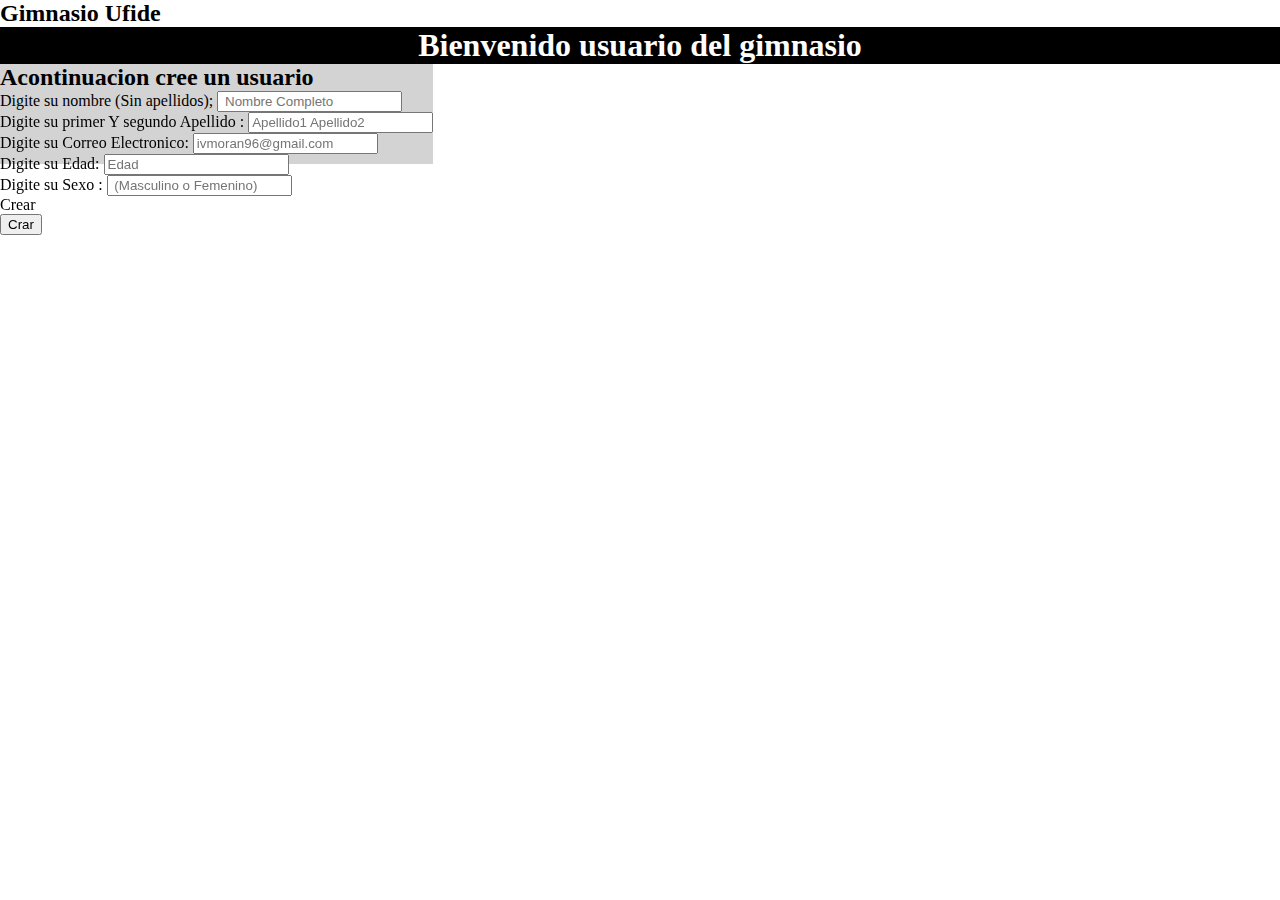
<file: src/main/resources/static/index.html>
<!DOCTYPE html>
<!--
Click nbfs://nbhost/SystemFileSystem/Templates/Licenses/license-default.txt to change this license
Click nbfs://nbhost/SystemFileSystem/Templates/Other/html.html to edit this template
-->
<html>
    <head>
        <title>Gimnasio UFide</title>
        <meta charset="UTF-8">
        <meta name="viewport" content="width=device-width, initial-scale=1.0">
        <link href="tema.css" rel="stylesheet" type="text/css"/>
    </head>
    <body>
        <h2>Gimnasio Ufide</h2>
    </body>
    <h1 style="text-align: center; background-color: black;color: white">Bienvenido usuario del gimnasio</h1>
    
    <article><header><h2> Acontinuacion cree un usuario </h2>
    <form action="Confirmation.jsp" method="post">
        <label>Digite su nombre (Sin apellidos); </label>
        <input type="text" name="nombre" placeholder=" Nombre Completo"><br/>
        
        <label>Digite su primer Y segundo Apellido : </label>
         <input type="text" name="apellido" placeholder="Apellido1 Apellido2"><br/>
        
        <label>Digite su Correo Electronico: </label>
         <input type="email" name="correo" placeholder="ivmoran96@gmail.com"><br/>
         
         <label>Digite su Edad: </label>
         <input type="number" name="edad" placeholder="Edad"><br/>
                
         <label>Digite su Sexo : </label>
         <input type="text" name="Sexo" placeholder=" (Masculino o Femenino)"><br/>
         
          <label>Crear</label><br/>
          <input type= "submit" name ="Crear" value="Crar"><br/>
        
    </form> 
</article>
</html>
</file>
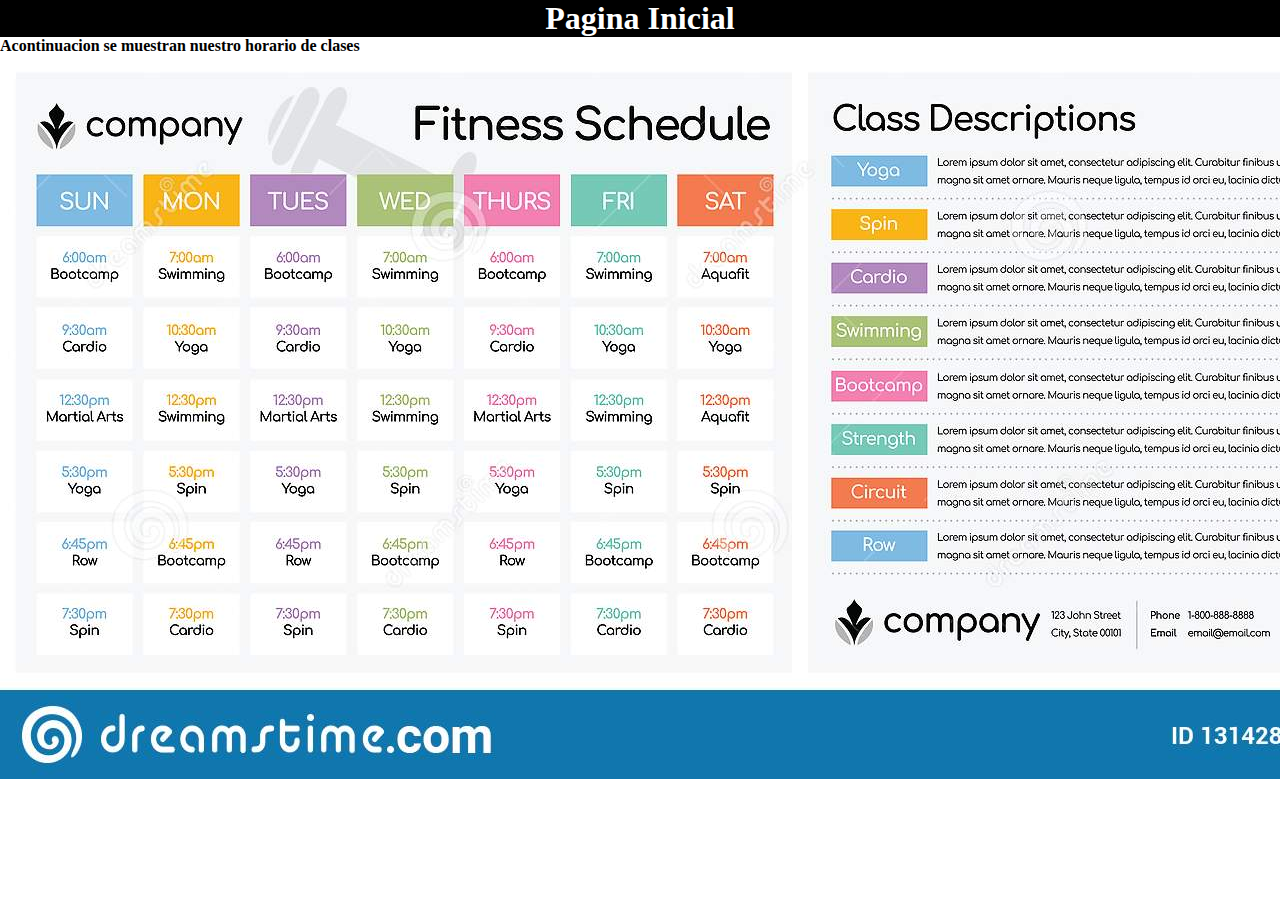
<file: src/main/resources/static/home.html>
<!DOCTYPE html>
<!--
Click nbfs://nbhost/SystemFileSystem/Templates/Licenses/license-default.txt to change this license
Click nbfs://nbhost/SystemFileSystem/Templates/Other/html.html to edit this template
-->
<html>
    <head>
        <title>Gimnasio Ufide</title>
        <meta charset="UTF-8">
        <meta name="viewport" content="width=device-width, initial-scale=1.0">
        <link href="tema.css" rel="stylesheet" type="text/css"/>
    </head>
    <body>
        <h1 style="text-align: center; background-color: black;color: white">Pagina Inicial</h1>
        <label style="text-indent: center"> <strong>Acontinuacion se muestran nuestro horario de clases</strong></label> 
        <img src="horario-para-las-clases-en-un-gimnasio-del-club-de-fitness-131428886.jpg" alt=""/>
        
        
            
    </body>
</html>
</file>
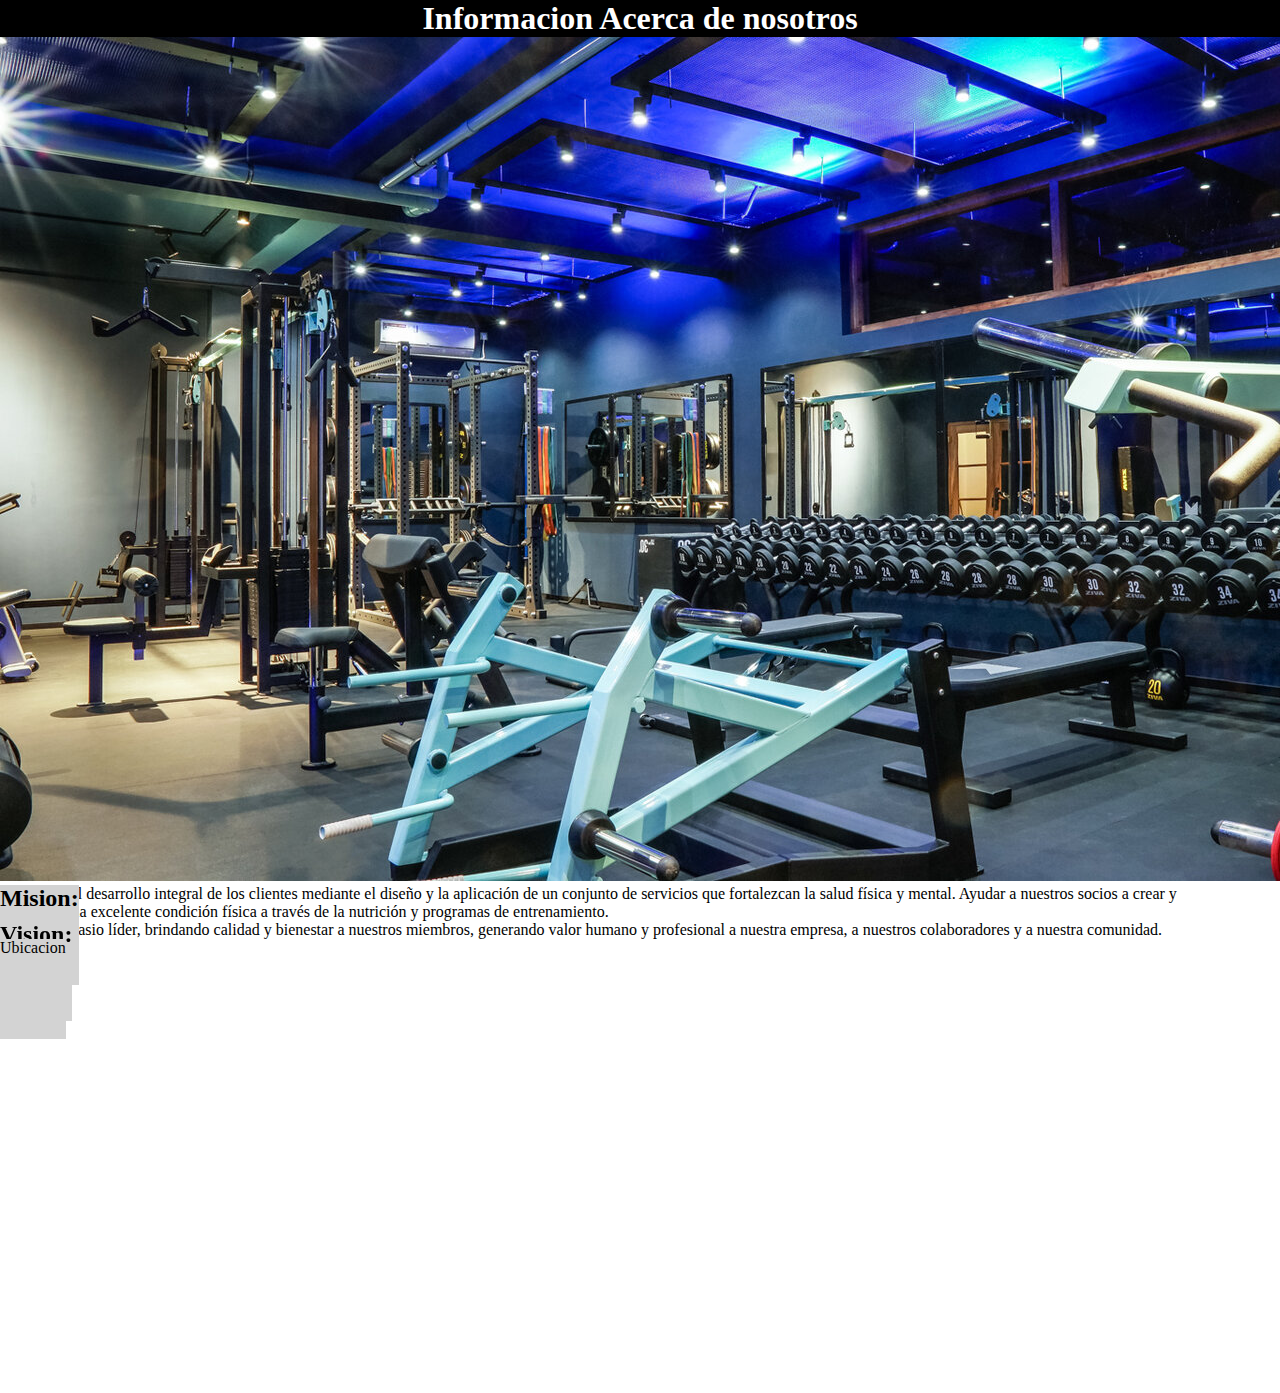
<file: src/main/resources/static/Informacion.html>
<!DOCTYPE html>
<!--
Click nbfs://nbhost/SystemFileSystem/Templates/Licenses/license-default.txt to change this license
Click nbfs://nbhost/SystemFileSystem/Templates/Other/html.html to edit this template
-->
<html>
    <head>
        <title>Gimnasio Ufide</title>
        <meta charset="UTF-8">
        <meta name="viewport" content="width=device-width, initial-scale=1.0">
        <link href="tema.css" rel="stylesheet" type="text/css"/>
    </head>
    <body>
        <div>
        <h1 style="text-align: center; background-color: black;color: white">Informacion Acerca de nosotros </h1>
        
        <img src="Makahiya_Gym-08.jpg" alt=""/>
        
        <article> 
            <header><h2> <strong>Mision:</strong> </h2></header>
            <p> Contribuir al desarrollo integral de los clientes mediante el diseño y la aplicación de un conjunto de servicios que fortalezcan la salud física y mental. Ayudar a nuestros socios a crear y </p> 
            <p> mantener una excelente condición física a través de la nutrición y programas de entrenamiento.</p>
            
            <header><h2> <strong>Vision: </strong></h2></header>
            <p> Ser un gimnasio líder, brindando calidad y bienestar a nuestros miembros, generando valor humano y profesional a nuestra empresa, a nuestros colaboradores y a nuestra comunidad.</p>
        </article>
        <article><header> Ubicacion </header> </article>
        <iframe src="https://www.google.com/maps/embed?pb=!1m18!1m12!1m3!1d3930.00897592797!2d-84.03720435109165!3d9.933209892862129!2m3!1f0!2f0!3f0!3m2!1i1024!2i768!4f13.1!3m3!1m2!1s0x8fa0e3f47ea4ff37%3A0x7a7818a6a9e5c90c!2sUniversidad%20Fid%C3%A9litas!5e0!3m2!1ses!2scr!4v1664855910741!5m2!1ses!2scr" width="600" height="450" style="border:0;" allowfullscreen="" referrerpolicy="no-referrer-when-downgrade"></iframe>
        
        
        
        </div>
    </body>
</html>
</file>
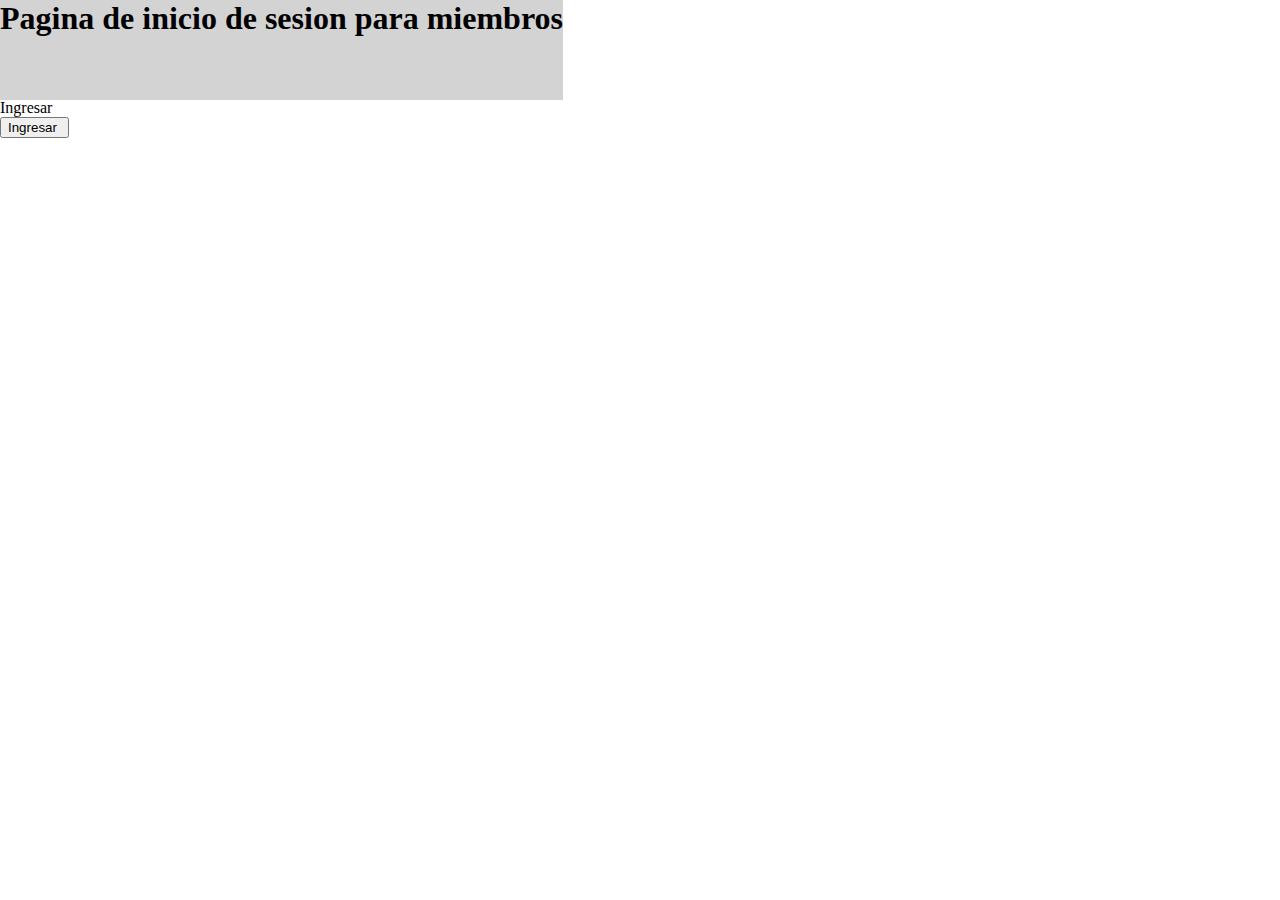
<file: src/main/resources/static/Login.html>
<!DOCTYPE html>
<!--
Click nbfs://nbhost/SystemFileSystem/Templates/Licenses/license-default.txt to change this license
Click nbfs://nbhost/SystemFileSystem/Templates/Other/html.html to edit this template
-->
<html>
    <head>
        <title>Gimnasio Ufide</title>
        <meta charset="UTF-8">
        <meta name="viewport" content="width=device-width, initial-scale=1.0">
        <link href="tema.css" rel="stylesheet" type="text/css"/>
    </head>
    <body>
        <header>
        <h1>Pagina de inicio de sesion para miembros </h1>
        </header>
        
         <label> Ingrese su email: </label>
         <input type="email" name="correo" placeholder="Digite su email"><br/>
         
         <label> Digite su Contraseña </label><br/>
         <input type="password" name=" Contraseña" placeholder=" contraseña secreta" ><br/>
         
          <label> Olvido su contraseña, Haga click aqui </label><br/>
          <input type= "submit" name ="Cambiar" value="Cambiar contraseña"><br/>
          
           <label>Ingresar</label><br/>
            <input type= "submit" name ="ingresar " value="Ingresar "><br/>
    </body>
</html>
</file>
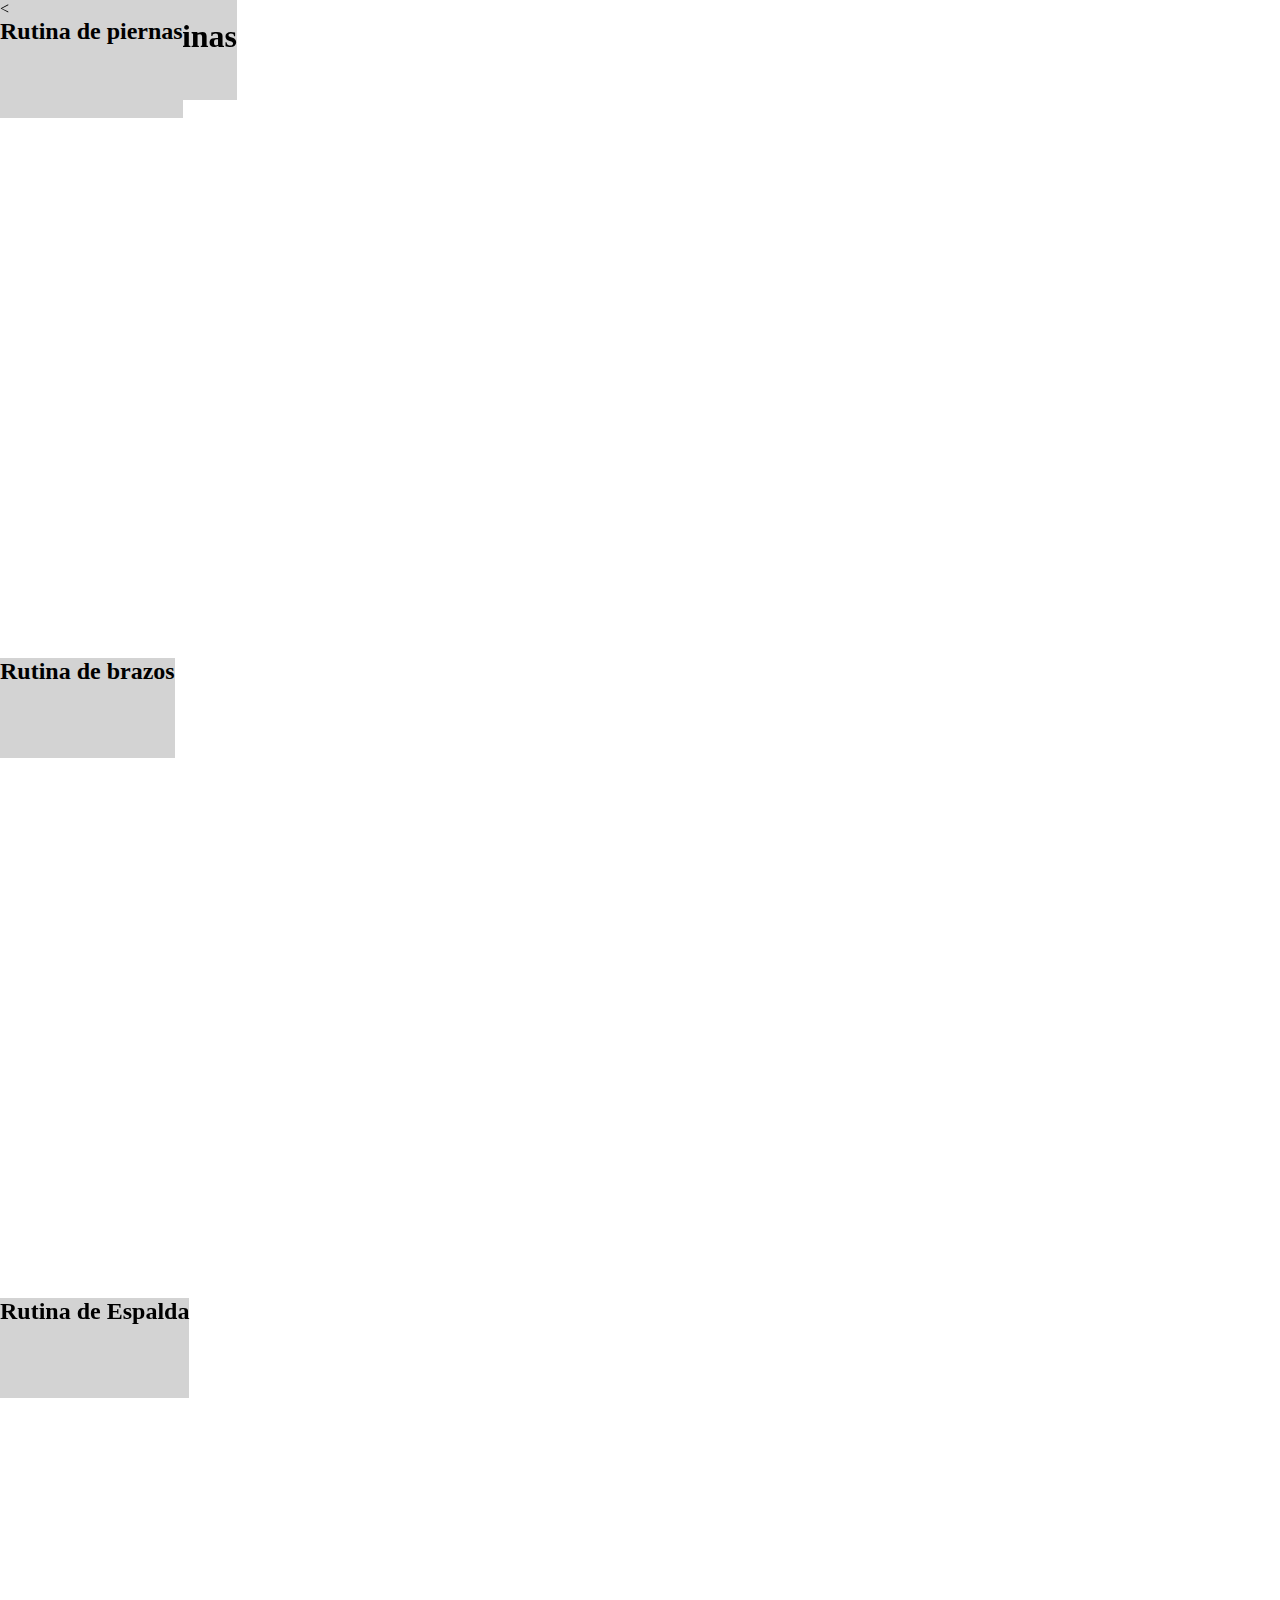
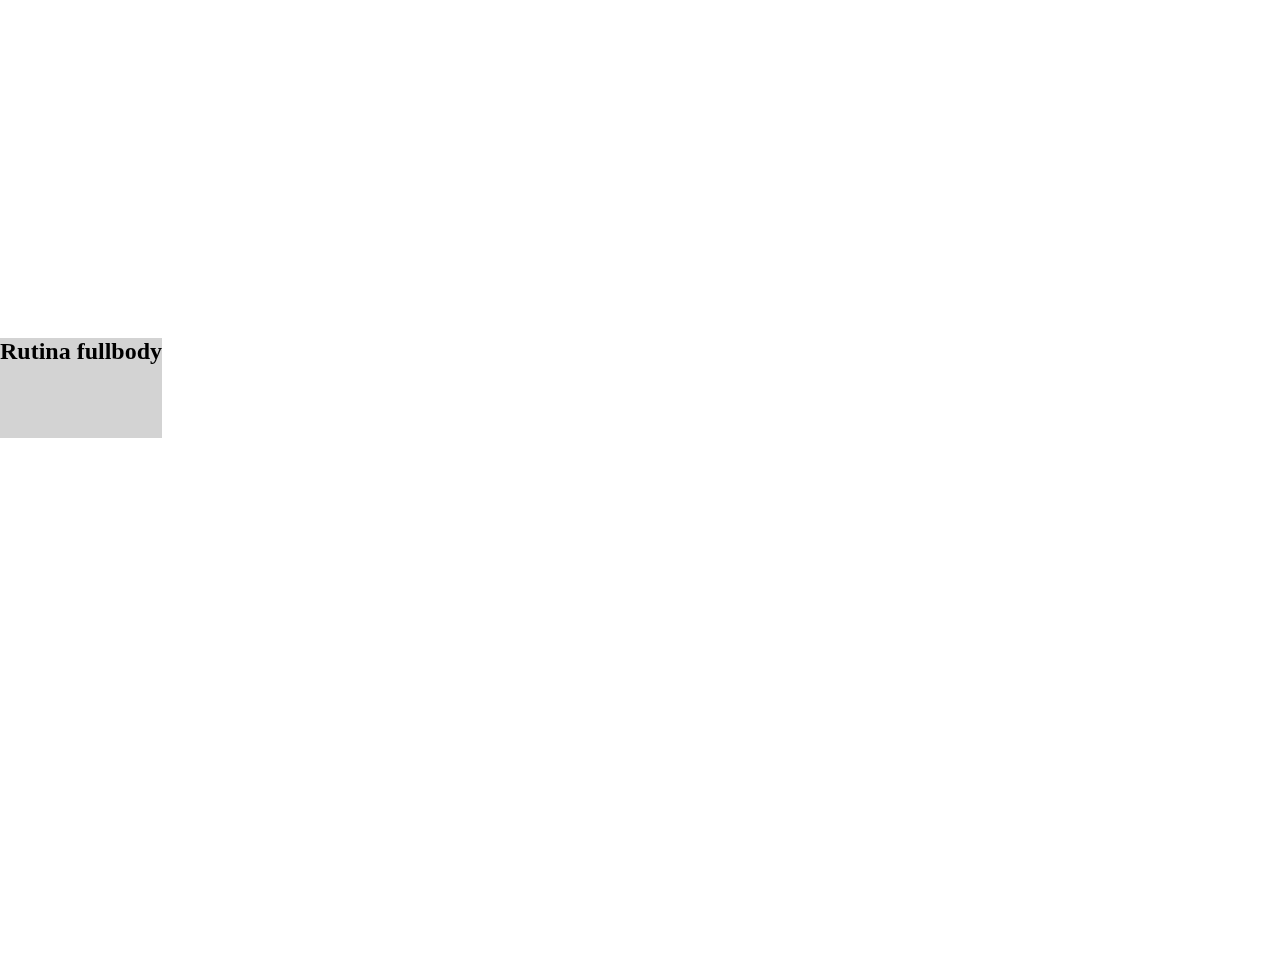
<file: src/main/resources/static/Rutinas.html>
<!DOCTYPE html>
<!--
Click nbfs://nbhost/SystemFileSystem/Templates/Licenses/license-default.txt to change this license
Click nbfs://nbhost/SystemFileSystem/Templates/Other/html.html to edit this template
-->
<html>
    <head>
        <title>Gimnasio UFide</title>
        <meta charset="UTF-8">
        <meta name="viewport" content="width=device-width, initial-scale=1.0">
        <link href="tema.css" rel="stylesheet" type="text/css"/>
    </head>
    <body>
        <header>
            <<h1>Videos de rutinas</h1>
        </header>v>
        
        <section>
            <article>
                <header><h2>Rutina de piernas </h2></header>
                <iframe width="1131" height="636" src="https://www.youtube.com/embed/YqLCpK8V7P4" title="PIERNAS BESTIALES CON MANCUERNAS - Rutina gym topz (Miercoles)" frameborder="0" allow="accelerometer; autoplay; clipboard-write; encrypted-media; gyroscope; picture-in-picture" allowfullscreen></iframe>
            </article>
            
            <article>
                <header><h2>Rutina de brazos </h2></header>
                <iframe width="1131" height="636" src="https://www.youtube.com/embed/B2yX6BLZ4jY" title="BRAZOS PODEROSOS SOLO CON MANCUERNAS - Rutina Completa (Viernes)" frameborder="0" allow="accelerometer; autoplay; clipboard-write; encrypted-media; gyroscope; picture-in-picture" allowfullscreen></iframe>
            </article>
            
            <article>
                <header><h2>Rutina de Espalda</h2></header>
                <iframe width="1131" height="636" src="https://www.youtube.com/embed/XhlASWUZj6o" title="RUTINA DE ESPALDA Solo mancuernas | GYMTOPZ" frameborder="0" allow="accelerometer; autoplay; clipboard-write; encrypted-media; gyroscope; picture-in-picture" allowfullscreen></iframe>
            </article> 
            
            <article>
                <header><h2>Rutina fullbody</h2></header>
                <iframe width="1131" height="636" src="https://www.youtube.com/embed/cc_8K1T0JrU" title="RUTINA FULL BODY CON TODO | Gymtopz" frameborder="0" allow="accelerometer; autoplay; clipboard-write; encrypted-media; gyroscope; picture-in-picture" allowfullscreen></iframe>
            </article>
            
            <article>
                <header><h2>Rutina de piernas </h2></header>
            </article>
        </section>
    </body>
</html>
</file>
<file: src/main/resources/static/tema.css>
/*
Click nbfs://nbhost/SystemFileSystem/Templates/Licenses/license-default.txt to change this license
Click nbfs://nbhost/SystemFileSystem/Templates/Other/CascadeStyleSheet.css to edit this template
*/
/* 
    Created on : 3 oct. 2022, 22:38:56
    Author     : ivmor
*/
*{margin: 0;
  box-sizing: border-box;}

header{
    background-color: lightgray;
    height: 100px;
    position: fixed;
        
}
</file>
